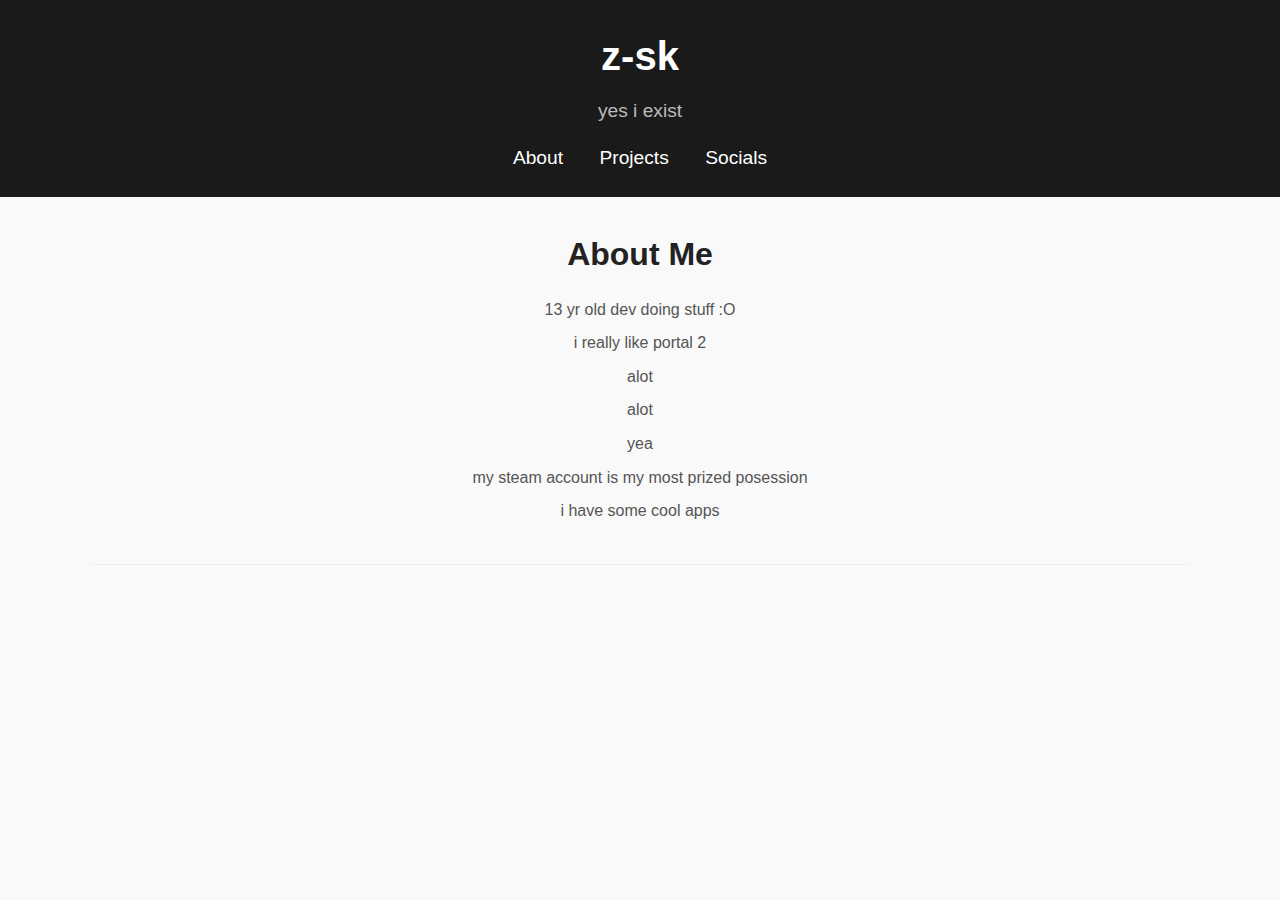
<file: index.html>
<!DOCTYPE html>
<html>
    <head>
        <meta charset="UTF-8">
        <meta name="viewport" content="width=device-width, initial-scale=1.0">
        <title>z-sk</title>
        <link rel="stylesheet" href="styles.css">
    </head>
    <body>
        <header>
                <h1>z-sk</h1>
                <p>yes i exist</p>
                <nav>
                    <a href = "#about" onclick = "showSection('about')">About</a>
                    <a href = "#projects" onclick = "showSection('projects')">Projects</a>
                    <a href = "#socials" onclick = "showSection('socials')">Socials</a>
                </nav>
        </header>

        <script src = "script.js"></script>

        <section id = "about" class = "container">
            <h2>About Me</h2>
            <p>13 yr old dev doing stuff :O</p>
            <p>i really like portal 2</p>
            <p>alot</p>
            <p>alot</p>
            <p>yea</p>
            <p>my steam account is my most prized posession</p>
            <p>i have some cool apps</p>
        </section>

        <section id = "projects" class = "container">
            <h2>Projects</h2>
            <h3>netalk</h3>
            <p>My chat app made in Go for server, React, and C# for frontends</p>
            <a href = "https://github.com/z-sk1/netalk-chat">See More Here</a>
            <h3>shrtnd</h3>
            <p>My own URL shortener made in Go and a HTML/CSS/JS, and C#, and React frontend</p>
            <a href = "https://github.com/z-sk1/shrtnd">See More Here</a>
            <h3>discord-bot</h3>
            <p>My own Discord Bot made in Go using the discordgo library</p>
            <a href = "https://github.com/z-sk1/discord-bot">See More Here</a>
            <h3>ways of the pig</h3>
            <p>My online and local coop platformer made in the LOVE2D Lua framework</p>
            <a href = "https://github.com/z-sk1/ways-of-the-pig">See More Here</a>
            <h2>See All Projects and Repos:</h2>
            <a href = "https://github.com/z-sk1?tab=repositories">See All Repos</a>
        </section>

        <section id = "socials">
            <h2>Socials</h2>
            <h3>Youtube:</h3>
            <a href = "https://youtube.com/@z_skafi">@z_sk</a>
            <h3>Twitter:</h3>
            <a href = "https://x.com/ZiadSkafi">@ZiadSkafi</a>
            <h3>Instagram:</h3>
            <a href = "https://instagram.com/ziadsk12">@ziadsk12</a>
            <h3>GitHub:</h3>
            <a href = "https://github.com/z-sk1">z-sk1</a>
        </section>
    </body>
</html>
</file>
<file: styles.css>
/* ===== Reset & Base Styles ===== */
* {
  margin: 0;
  padding: 0;
  box-sizing: border-box;
}

body {
  font-family: 'Segoe UI', Tahoma, Geneva, Verdana, sans-serif;
  line-height: 1.6;
  background-color: #f9f9f9;
  color: #333;
}

/* ===== Layout ===== */
.container {
  width: 90%;
  max-width: 1100px;
  margin: 0 auto;
  padding: 2rem 0;
}

/* ===== Header ===== */
header {
  background: #1a1a1a;
  color: #fff;
  padding: 1.5rem 0;
  text-align: center;
}

header h1 {
  font-size: 2.5rem;
  margin-bottom: 0.5rem;
}

header p {
  font-size: 1.2rem;
  color: #bbb;
}

/* ===== Navigation ===== */
nav {
  margin-top: 1rem;
}

nav a {
  color: #fff;
  text-decoration: none;
  font-size: 1.2rem;
  text-align: center;
  margin: 0 1rem;
  transition: color 0.3s ease;
}

nav a:hover {
  color: #ff9800;
}

/* ===== Sections ===== */
section {
  padding: 3rem 0;
  border-bottom: 1px solid #eee;
  display: none;
  text-align: center; /* center all content horizontally */
}

section h2, section h3, section p, section a {
  margin-left: auto;
  margin-right: auto;
}


section.active {
    display: block;
}

/* Center links inside Projects and Socials sections */
section a {
  display: inline-block;       /* treat links like blocks */
  text-align: center;          /* center the text inside link */
  margin: 0.5rem auto;         /* center horizontally */
  padding: 0.5rem 1rem;        /* make it look like a button */
  background: #1a1a1a;
  color: #fff;
  text-decoration: none;
  border-radius: 5px;
  transition: background 0.3s ease;
}

section a:hover {
  background: #ff9800;
}

section h2 {
  font-size: 2rem;
  margin-bottom: 1rem;
  text-align: center;
  color: #222;
}

section h3 {
    font-size: 1.5rem;
    margin-bottom: 1rem;
    text-align: center;
    color: #222;
}

section p {
  max-width: 700px;
  margin: 0.5rem auto;
  text-align: center;
  color: #555;
}

/* ===== Projects Grid ===== */
.projects {
  display: grid;
  grid-template-columns: repeat(auto-fit, minmax(250px, 1fr));
  gap: 1.5rem;
  margin-top: 2rem;
}

.project-card {
  background: #fff;
  padding: 1.5rem;
  border-radius: 10px;
  box-shadow: 0 4px 6px rgba(0,0,0,0.1);
  transition: transform 0.2s ease, box-shadow 0.2s ease;
}

.project-card:hover {
  transform: translateY(-5px);
  box-shadow: 0 6px 12px rgba(0,0,0,0.15);
}

.project-card a {
  display: inline-block;
  margin-top: 1rem;
  padding: 0.6rem 1.2rem;
  border-radius: 5px;
  background: #1a1a1a;
  color: #fff;
  text-decoration: none;
  transition: background 0.3s ease;
  text-align: center; /* centers text inside button */
}

.project-card a:hover {
  background: #ff9800;
}

.project-card h3 {
  margin-bottom: 0.5rem;
}

.project-card p {
  color: #666;
  font-size: 0.95rem;
}

/* ===== Contact ===== */
.socials {
  text-align: center;
}

.socials a {
  display: inline-block;
  margin: 0.5rem;
  padding: 0.7rem 1.5rem;
  border-radius: 5px;
  background: #1a1a1a;
  color: #fff;
  text-decoration: none;
  transition: background 0.3s ease;
}

.socials a:hover {
  background: #ff9800;
}

.socials a {
  display: inline-block;
  margin-top: 1rem;
  padding: 0.6rem 1.2rem;
  border-radius: 5px;
  background: #1a1a1a;
  color: #fff;
  text-decoration: none;
  transition: background 0.3s ease;
  text-align: center; /* centers text inside button */
}

.socials a:hover {
  background: #ff9800;
}


/* ===== Footer ===== */
footer {
  background: #1a1a1a;
  color: #bbb;
  text-align: center;
  padding: 1rem 0;
  font-size: 0.9rem;
}
</file>
